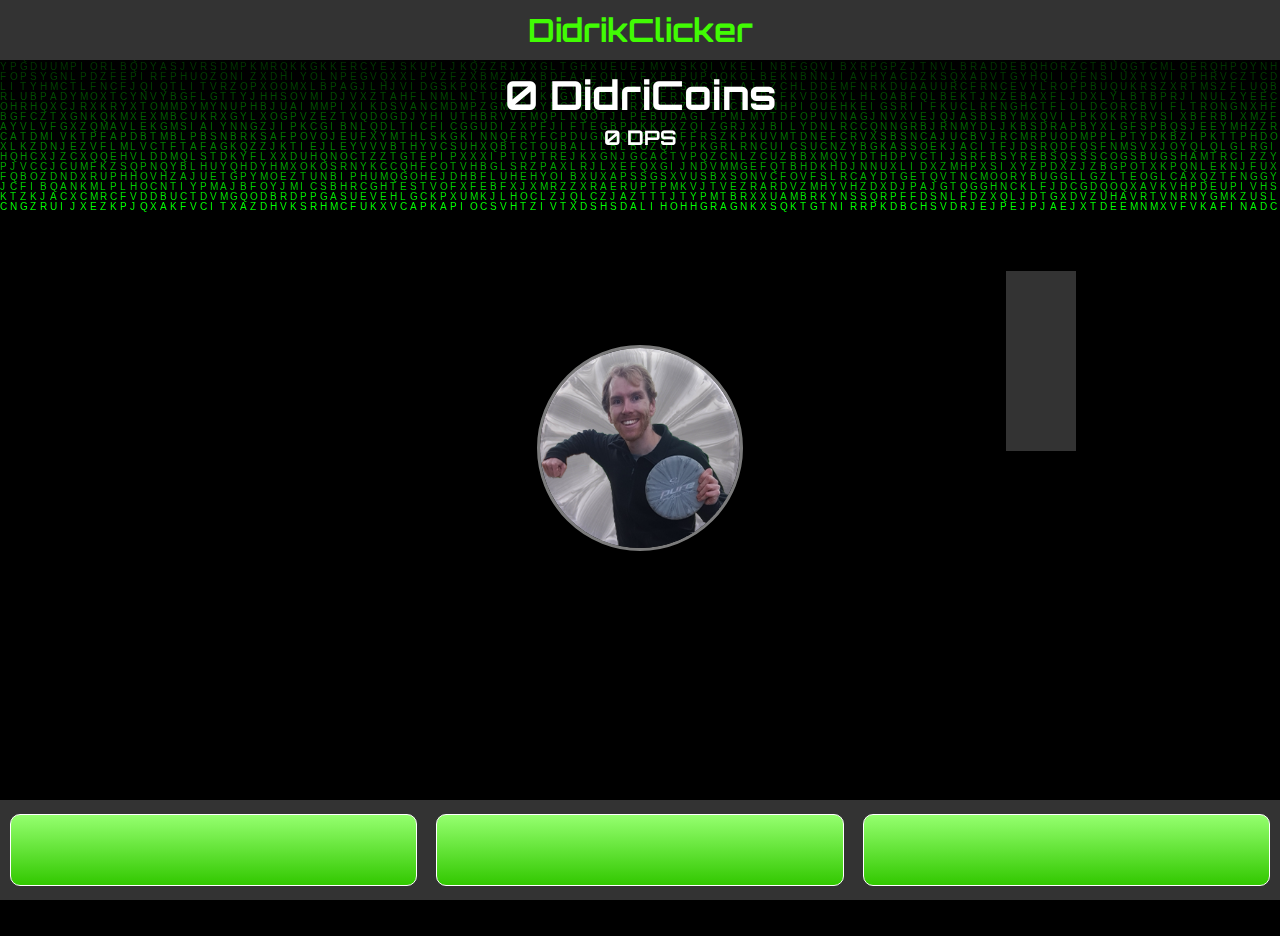
<file: DidrikClicker/index.html>
<!DOCTYPE html>
<html lang="no">
<head>
    <meta charset="UTF-8">
    <meta http-equiv="X-UA-Compatible" content="IE=edge">
    <meta name="viewport" content="width=device-width, initial-scale=1.0">
    <title>DidrikClicker</title>
    <link rel="stylesheet" href="style.css">
    <link rel="preconnect" href="https://fonts.googleapis.com">
    <link rel="preconnect" href="https://fonts.gstatic.com" crossorigin>
    <link href="https://fonts.googleapis.com/css2?family=Orbitron&display=swap" rel="stylesheet">
    <link rel="stylesheet" href="https://cdnjs.cloudflare.com/ajax/libs/font-awesome/6.4.0/css/all.min.css" integrity="sha512-iecdLmaskl7CVkqkXNQ/ZH/XLlvWZOJyj7Yy7tcenmpD1ypASozpmT/E0iPtmFIB46ZmdtAc9eNBvH0H/ZpiBw==" crossorigin="anonymous" referrerpolicy="no-referrer" />
    <link rel="icon" type="image/png" href="./images/didrik_knapp.png"/>

</head>
<body>
    <main>
        <canvas></canvas>
        <img src="images/dancing.gif" alt="Didrik som danser" id="gif">
            <h1 class="name">DidrikClicker</h1>

            <header>
                <div class="counters">
                    <p class="counter">0</p>
                    <p class="counter dpsAccount">0 DPS</p>
        <!--         <p class="counter cps">CPS: 0</p>  -->
                    <div class="cpsContainer">
                        <div class="cpsMeter"> </div>
                    </div>
                </div>
            </header>
                
            <div class="cookieDiv">
                <div class="discs"></div>
                <img src="images/didrik_knapp.png" alt="knapp" class="cookie">
            </div>



            


            <footer>
                <div class="menu shops">
                    <i class="fa-solid fa-basket-shopping" style="color: #ec5151;"></i>
                </div>
                <div class="menu home">
                    <i class="fa-solid fa-hand-pointer" style="color: #d3defd;;"></i>
                </div>
                <div class="menu info">
                    <i class="fa-solid fa-circle-info" style="color: #367ee3;"></i>
                </div>
            </footer>
        
    </main>

    <div class="windows">
        <div class="shop">
            <h1>Velkommen til butikken</h1>

            <div class="shoplist">

                <div class="item jediDidrik">
                    <div class="itemImage">
                        <img src="./images/JediDidrik.png" alt="jediDidrik">
                    </div>

                    <div class="specs">
                        <div class="information">
                            <p>jediDidrik</p>
                            <div class="priceDiv">
                                <img src="./images/didrik_knapp.png" alt="Didrikpoints">
                                <p class="price">2000000</p>
                            </div>
                        </div>

                        <div class="stats">
                            <p class="level">Level: 1</p>
                            <p class="dps">DPS: 23</p>   
                        </div>
                    </div>
                </div>

                <!-- ---------------------------------------------------------------------- -->
                
                <div class="item matrixDidrik">
                    <div class="itemImage">
                        <img src="./images/didrikMatrix.png" alt="matrixDidrik">
                    </div>

                    <div class="specs">
                        <div class="information">
                            <p>matrixDidrik</p>
                            <div class="priceDiv">
                                <img src="./images/didrik_knapp.png" alt="Didrikpoints">
                                <p class="price">2000000</p>
                            </div>
                        </div>

                        <div class="stats">
                            <p class="level">Level: 1</p>
                            <p class="dps">DPS: 23</p>   
                        </div>
                    </div>
                </div>
                
                <!-- ---------------------------------------------------------------------- -->
                
                <div class="item blueFireDidrik">
                    <div class="itemImage">
                        <img src="./images/Bluefiredidrik.png" alt="blueFireDidrik">

                    </div>

                    <div class="specs">
                        <div class="information">
                            <p>blueFireDidrik</p>
                            <div class="priceDiv">
                                <img src="./images/didrik_knapp.png" alt="Didrikpoints">
                                <p class="price">2000000</p>
                            </div>
                        </div>

                        <div class="stats">
                            <p class="level">Level: 1</p>
                            <p class="dps">DPS: 23</p>   
                        </div>
                    </div>
                </div>

                <!-- ---------------------------------------------------------------------- -->
                
                <div class="item didrik147">
                    <div class="itemImage">
                        <img src="./images/didrikpower.jpeg" alt="Didrik147">

                    </div>

                    <div class="specs">
                        <div class="information">
                            <p>didrik147</p>
                            <div class="priceDiv">
                                <img src="./images/didrik_knapp.png" alt="Didrikpoints">
                                <p class="price">2000000</p>
                            </div>
                        </div>

                        <div class="stats">
                            <p class="level">Level: 1</p>
                            <p class="dps">DPS: 23</p>   
                        </div>
                    </div>
                </div>  
            </div>
        </div>

        <div> </div>

        <div class="informations">
            <h1>Velkommen til Informasjonshubben</h1>
                <div class="informationBox">
                    <p>Dette spillet er utviklet av Filip Thue og Elias Elter. Spillet har tatt Didrik sin nettside samt Cookie Cliker som inspirasjon. Vi sender også en stor takk til Felix Vik og Erlend Gladsø for god assistanse i vanskelige tider. </p>
                    
                    <ul>
                        <li><a href="https://didrik147.github.io/" target="_blank">Didrik sin nettside</a></li>
                        <li><a href="https://www.youtube.com/c/Didrik147" target="_blank">Didrik sin YouTube kanal</a></li>
                        <li><a href="https://orteil.dashnet.org/cookieclicker/" target="_blank">CookieClicker</a></li>
                        <li><a href="https://www.youtube.com/watch?v=y4K_5CVz7Cs" target="_blank">Matrix rain</a></li>

                    </ul>
                </div>
            </div>
        </div> 

    </div> 


        






    <script src="script.js"></script>
</body>
</html>
</file>
<file: DidrikClicker/style.css>
*{
    margin: 0;
    padding:0;
    font-family: 'Orbitron', sans-serif;
    user-select: none;
}


body{
    display: flex;
    flex-direction: column;
    align-items: center;
    background: #000000;
    background-size: 100% 100%;
    
    
    min-height: 100vh;
    overflow: hidden;

}


main{
    height: 100vh;
    width: 100vw;
    position: relative;
    display: flex;
    flex-direction: column;
    justify-content: center;
    text-align: center;
    
}

img {
    user-select: none;
}

.name{
    box-sizing: border-box;
    width: 100%;
    justify-content: center;
    text-align: center;
    position: absolute;
    top: 0;
    background-color: #333333;
    color: #41FC03;
    padding: 10px;
    z-index: 100;
}

header{
    width: 100%;
    justify-content: center;
    text-align: center;
    position: absolute;
    top: 50px;
    z-index:0;
}

.counters{
    position: relative;
    width: 100vw;
}

.counter{
    text-align: center;
    padding-top: 20px;
    padding-bottom: 5px;
    font-size: 40px;
    color: white;
    font-weight: bold;
    

}

.dpsAccount{
    padding-top: 0px;
    font-size: 20px;
}

.cpsContainer{
    position: absolute;
    right: 5px;
    bottom: -120px;
    height: 100px;
    width: 50px;
    border: 4px solid black;
    background-color: #333333;
    padding: 0;
    align-items: baseline;
 
}

.cpsMeter{
    position: absolute;
    bottom: 0;
    margin: 0;
    width: 100%;
    height: var(--fill, 0%);
    background: linear-gradient( green, green, orange, red);
    transition: height 2s;
}

.cookieDiv{
    position: relative;
}

.bonus{
    font-size: 25px;
    cursor: pointer;
    margin: 0;
    padding: 0;
    color: rgb(255, 255, 255);
    position: fixed;
    pointer-events: none;
    z-index: 10;
    animation: fly 1s ease-out;
    z-index: 100;

}

@keyframes fly{
    0%{transform: translate(-50%, -20px);}
    100%{
        transform: translate(-50%, -80px);
        opacity: 0;
    }
}

.cookie{
    margin: 31px;
    padding: auto;
    height: 200px;
    width: 200px;
    border: 3px solid rgb(123, 123, 123);
    border-radius: 50%;
    box-shadow: 5px 5px 5px rgba(0, 0, 0, 0.809);
    
}

.cookie:hover{
    cursor: pointer;
}

.cookie:active{
    transform: translateY(5px);
    scale: 0.97;
    box-shadow: none;

}



/* //////////////////////////////////////////////////////// */
.discs{
    background-color: red;
    padding: 5px;
    position: absolute;
    top: 47.5%;
    left: 48.7%;
    animation: discsRotate 200s infinite linear;
    z-index: -1;
    user-select: none;

}

@keyframes discsRotate {
    0% {transform: rotate(0deg);}
    100% {transform: rotate(360deg);} 
}

.disc{
    height: 40px;
    position: absolute;
    padding-left: 120px;
    top: -15px;
    transform: translateY(50%);
    transition: padding 0.2s;
    transform-origin: 0;
}

.disc.trykkes{
    padding-left: 110px;
}
/* //////////////////////////////////////////////////////// */

footer{
    width: 100%;
    height: 100px;
    background-color: #333333;

    position: absolute;
    bottom: 0;

    display: grid;
    grid-template-columns: 1fr 1fr 1fr;
    /* grid-gap: 10px; */


    align-items: center;  

    z-index: 10;
    padding-bottom: 70px;
}

.menu{
    width: 95%;
    height: 70%;
    margin: 0 auto;
    background: linear-gradient(#95ff6f, #32c800);
    border: 1px solid white;
    border-radius: 10px;
    display: flex;
    justify-content: center;
    align-items: center; 
    user-select: none;
}

.fa-solid{
    font-size: 50px;
    text-shadow: 3px 3px 1px rgba(0, 0, 0, 0.809);
}

footer>div:hover{
    cursor: pointer;

}
.windows{
    width: 100vw;
    display: grid;
    grid-template-rows: 1fr 1fr 1fr;
}

.shop{
    width: 100vw;
    height: 100%;
    background-color:#444444;
    color: white;
    position: fixed;
    bottom: -100%;
    transition: 0.3s;
    z-index: 5;
    box-sizing: border-box;

}

.shop>h1{
    font-size: 20px;
    padding: 20px;
    text-align: center;
}


.shoplist{
    display: flex;
    flex-direction: column;
    justify-content: center;
    align-items: center;
}

.item{
    display: flex;
    flex-direction: row;
    height:60px;
    width: 90%;
    border-radius: 10px;
    border: 1px solid white;
    margin-bottom: 15px;
    background-color: #38e000;
    text-shadow: 3px 3px 5px #0000001f;
    z-index: 5;
}

.item:hover{
    cursor: pointer;
}

.itemImage>img{
    height: 60px;
    width: 60px;
    display: block;
    border-top-left-radius: 9px;
    border-bottom-left-radius: 9px;
    
}
.specs{
    display: inline-grid;
    grid-template-columns: 1fr 1fr;
    width: 100%;
}

.specs>div{
    width: 93%;
}

.information{
    padding: 5px;
}
.stats{
    padding: 5px;
}

.priceDiv>img{
    height: 15px;
    width: 15px;
    margin-right: 5px;
}
.priceDiv{
    display: flex;
    flex-direction: row;
    margin-top: 5px;
    color: rgb(186, 51, 51);
    text-shadow: none;
}
.affordable{
    color: white;
    text-shadow: 3px 3px 5px #0000001f;
}

.informations{
    display: flex;
    flex-direction: column;
    align-items: center;
    width: 100%;
    height: 93%;
    background-color:#444444;
    color: white;
    position: fixed;
    bottom: -100%;
    transition: 0.3s;
    z-index: 5;
    box-sizing: border-box;
}

.informations>h1 {
    font-size: 20px;
    padding: 20px;
    
}

.informationBox{
    display: flex;
    flex-direction: column;
    justify-content: center;
    width: 90%;
    height: auto;
    border-radius: 10px;
    padding: 10px;
    border: 1px solid white;
    margin-bottom: 15px;
    background-color: #41FC03e4;
}

.informationBox>p{
    padding: 5px;
}
.informationBox>ul{
    padding: 10px;
    padding-left: 20px;
}


.presentMenu{
    bottom: 0%;
    padding-top: 50px;
}

canvas {
    display: block;
    position: absolute;
    top: 0;
    z-index: -2;
    visibility: visible;
}
canvas.show{
    visibility: hidden;
}

#gif{
    visibility: hidden;
    position: absolute;
    width: 100%;
    z-index: -3;
}

#gif.show{
    visibility: visible;
}

.gray{
    color: gray;
}



@media only screen and (min-width:1140px){

    header{
        z-index: 1;
    }
    .discs{
        top: 47.6%;
        left: 49.63%;
    }
    .cpsContainer{
        bottom: -300px;
        right: 200px;
        height: 180px;
        width: 70px;
    }
    footer{
        padding-bottom: 0px;
    }
    footer>div:hover{
        scale: 1.03;
    }

    .shop{
        width: 33vw;
        z-index: 2;
        bottom: 0;
        left: -100%;
        transition: 0.6s;
        padding-top: 50px;
    }
    .informations{
        width: 33vw;
        z-index: 1;
        bottom: 0;
        left: -100%;
        transition: 0.6s;
        padding-top: 50px;
    }
    .presentMenu{
        left: 0;
    }

}

/* @media(max-width:750px){
    .disc{
        height: 26px;
        padding-left: 130px;
    }
    
    .disc.trykkes{
        padding-left: 140px;
    }
    .cookie{
        height: 166px;
        width: 166px;
    }
} */


/* @media(max-width: 1100px){
    .shop{
        width: 100%;
    }
    .item{
        width: 40%;
    }
}
@media(max-width:750px){
    .item{
        width: 55%;
    }
}
    @media(max-width:600px){
        .item{
            width: 70%;
        }
}
@media(max-width:450px){
    .item{
        width: 90%;
    }
} */
</file>
